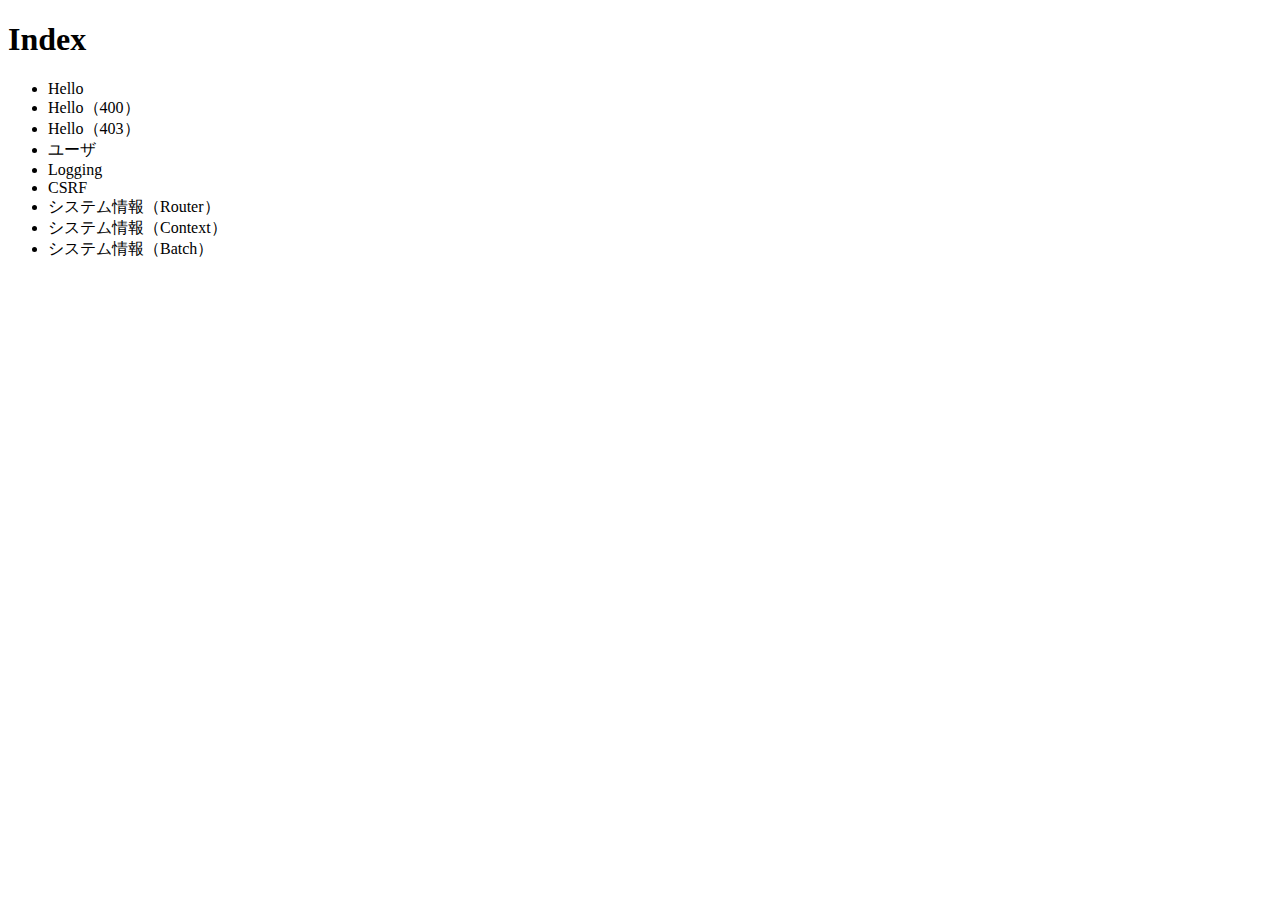
<file: src/main/resources/templates/screen/admin/index.html>
<!DOCTYPE html>
<html xmlns:th="http://www.thymeleaf.org" xmlns:layout="http://www.ultraq.net.nz/thymeleaf/layout" layout:decorator="screen/admin/layout">
<head>
<title>Index</title>
<meta charset="UTF-8" />
</head>
<body>
  <th:block layout:fragment="content">
    <h1>Index</h1>
    <ul>
      <li><a th:href="@{/admin/hello(name=tanaka)}">Hello</a></li>
      <li><a th:href="@{/admin/hello}">Hello（400）</a></li>
      <li><a th:href="@{/admin/hello(name=yoshida)}">Hello（403）</a></li>
      <li><a th:href="@{/admin/user}">ユーザ</a></li>
      <li><a th:href="@{/admin/log}">Logging</a></li>
      <li><a th:href="@{/admin/csrf}">CSRF</a></li>
      <li><a th:href="@{/admin/system/router}">システム情報（Router）</a></li>
      <li><a th:href="@{/admin/system/context}">システム情報（Context）</a></li>
      <li><a th:href="@{/admin/system/batch}">システム情報（Batch）</a></li>
    </ul>
  </th:block>
</body>
</html>
</file>
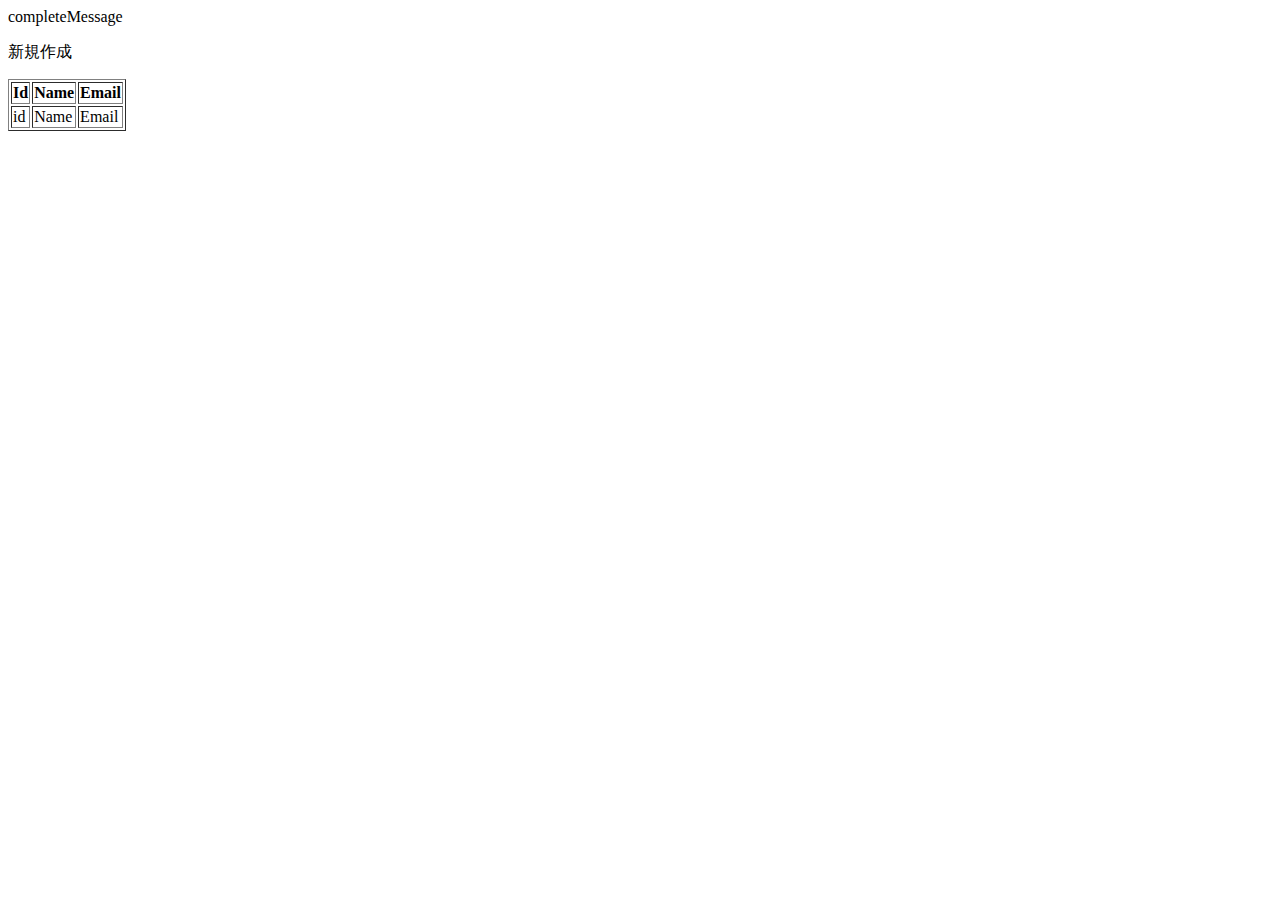
<file: src/main/resources/templates/screen/admin/user/index.html>
<!DOCTYPE html>
<html xmlns:th="http://www.thymeleaf.org" xmlns:layout="http://www.ultraq.net.nz/thymeleaf/layout" layout:decorator="screen/admin/layout">
<head>
<title>User</title>
<meta charset="UTF-8" />
</head>
<body>
  <th:block layout:fragment="content">
    <span class="complete" th:text="${completeMessage}">completeMessage</span>

    <p><a th:href="@{/admin/user/create}">新規作成</a></p>

    <table border="1">
      <tr>
        <th>Id</th>
        <th>Name</th>
        <th>Email</th>
      </tr>
      <tr th:each="user : ${users}">
        <td th:text="${user.id}">id</td>
        <td th:text="${user.name}">Name</td>
        <td th:text="${user.email}">Email</td>
      </tr>
    </table>
  </th:block>
</body>
</html>
</file>
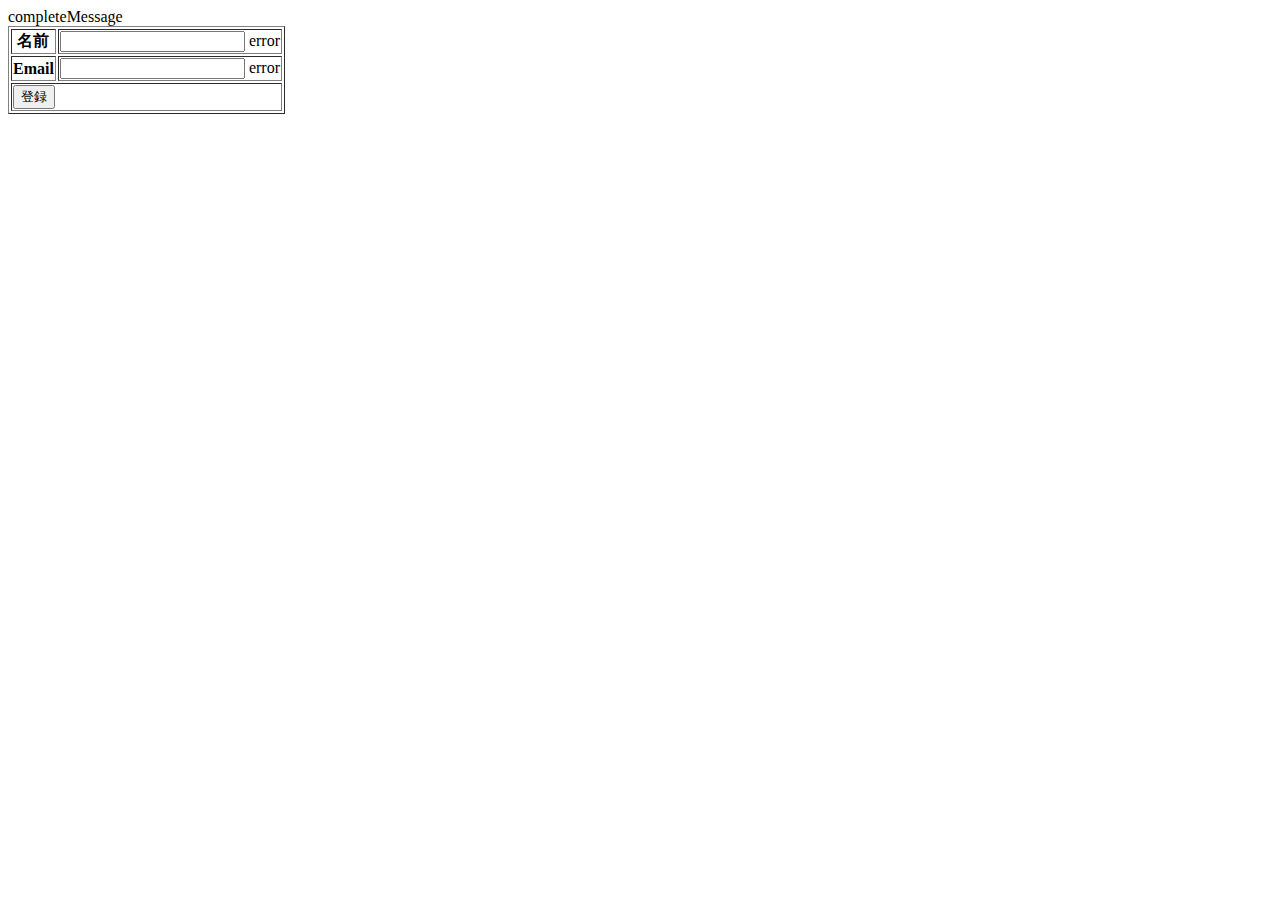
<file: src/main/resources/templates/screen/admin/csrf.html>
<!DOCTYPE html>
<html xmlns:th="http://www.thymeleaf.org" xmlns:layout="http://www.ultraq.net.nz/thymeleaf/layout" layout:decorator="screen/admin/layout">
<head>
<title>CSRF</title>
<meta charset="UTF-8" />
</head>
<body>
  <th:block layout:fragment="content">
    <span class="complete" th:text="${completeMessage}">completeMessage</span>
    <form method="post" th:action="@{''}" th:object="${sampleForm}">
      <table border="1">
        <tr>
          <th>名前</th>
          <td><input type="text" th:field="*{name}" /> <span class="error" th:errors="*{name}">error</span></td>
        </tr>
        <tr>
          <th>Email</th>
          <td><input type="text" th:field="*{email}" /> <span class="error" th:errors="*{email}">error</span></td>
        </tr>
        <tr>
          <td colspan="2"><input type="submit" value="登録" /></td>
        </tr>
      </table>
    </form>
  </th:block>
</body>
</html>
</file>
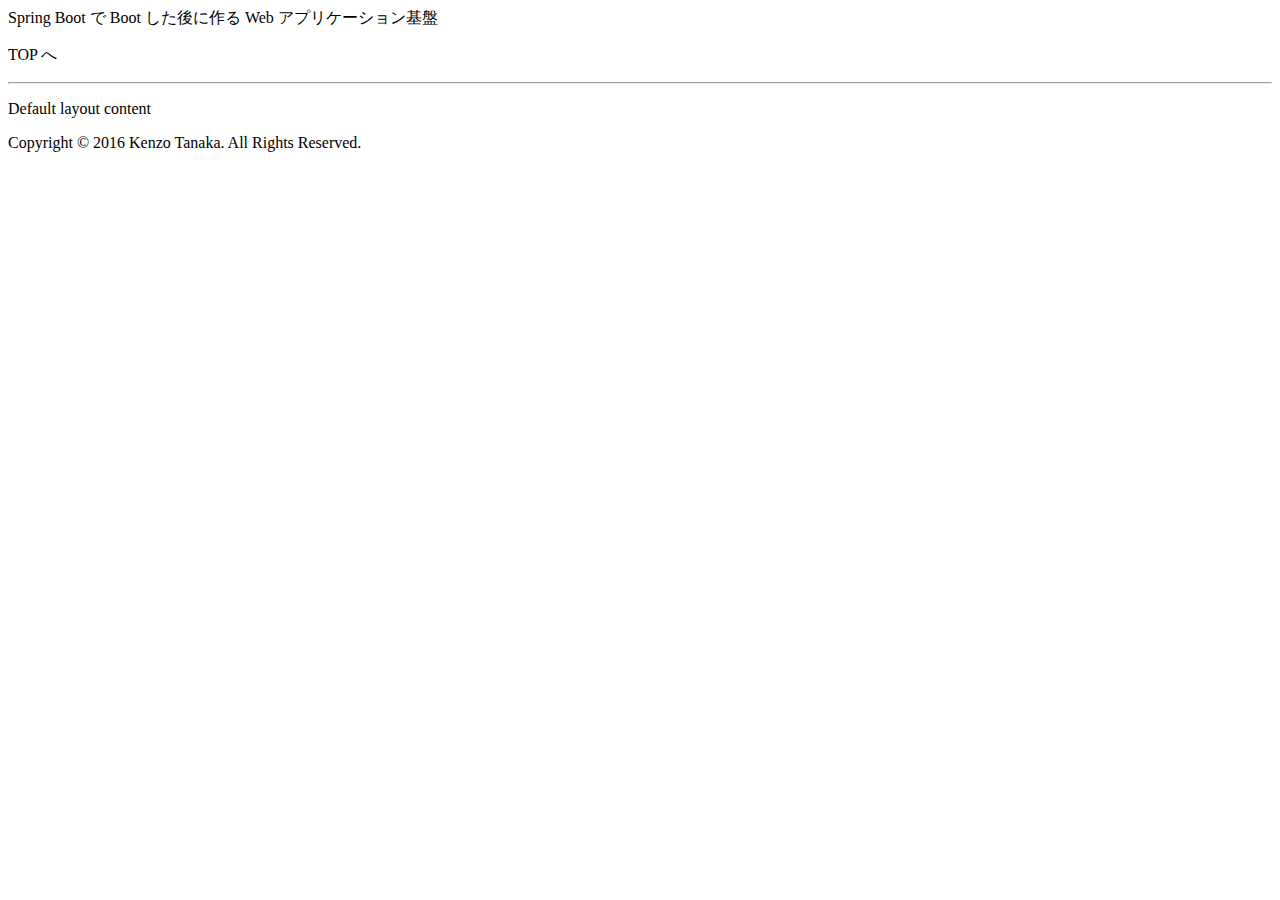
<file: src/main/resources/templates/screen/admin/layout.html>
<!DOCTYPE html>
<html xmlns:th="http://www.thymeleaf.org" xmlns:layout="http://www.ultraq.net.nz/thymeleaf/layout">
<head>
<title layout:title-pattern="$CONTENT_TITLE | $DECORATOR_TITLE">SpringDemo</title>
<meta charset="UTF-8" />
<link rel="stylesheet" th:href="@{/public/common.css}" />
</head>
<body>
  <header>Spring Boot で Boot した後に作る Web アプリケーション基盤</header>

  <div class="content">
    <p><a th:href="@{/admin/}">TOP へ</a></p>
    <hr />
    <th:block layout:fragment="content">
      <p>Default layout content</p>
    </th:block>
  </div>

  <footer>Copyright &copy; 2016 Kenzo Tanaka. All Rights Reserved.</footer>
</body>
</html>
</file>
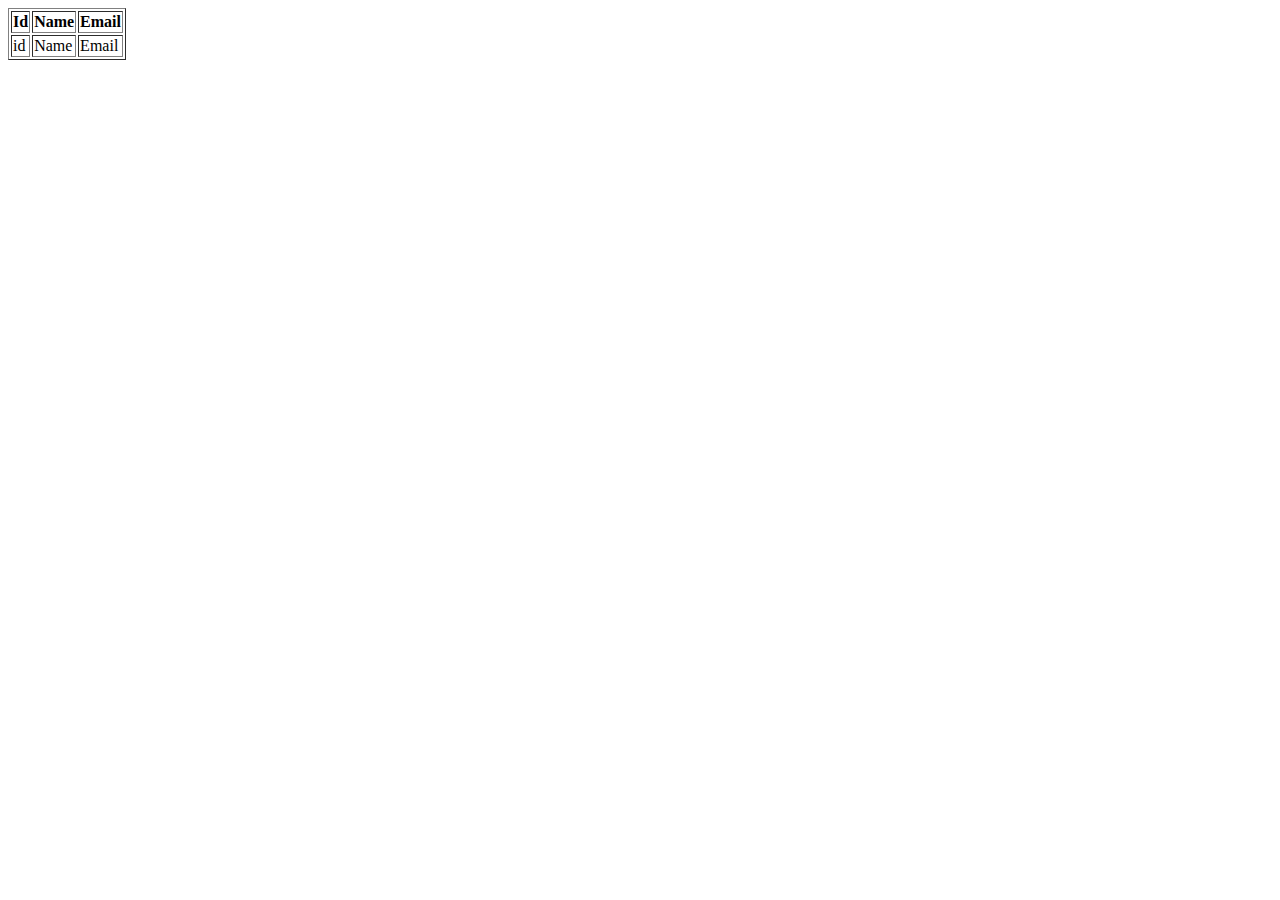
<file: src/main/resources/templates/screen/admin/sqlInjection/search.html>
<!DOCTYPE html>
<html xmlns:th="http://www.thymeleaf.org" xmlns:layout="http://www.ultraq.net.nz/thymeleaf/layout" layout:decorator="screen/admin/layout">
<head>
<title>SQLInjection</title>
<meta charset="UTF-8" />
</head>
<body>
  <th:block layout:fragment="content">

    <table border="1">
      <tr>
        <th>Id</th>
        <th>Name</th>
        <th>Email</th>
      </tr>
      <tr th:each="user : ${users}">
        <td th:text="${user.id}">id</td>
        <td th:text="${user.name}">Name</td>
        <td th:text="${user.email}">Email</td>
      </tr>
    </table>
  </th:block>
</body>
</html>
</file>
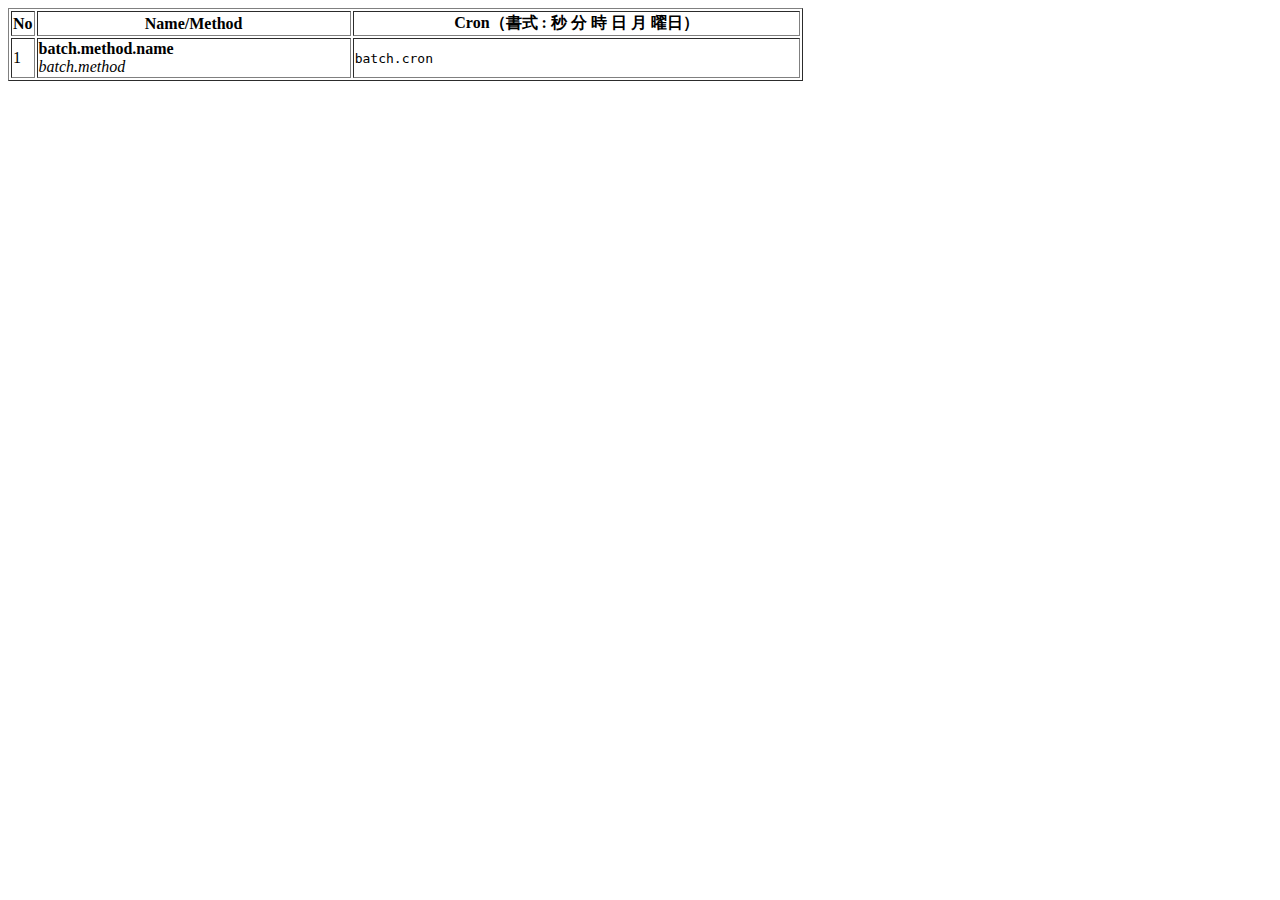
<file: src/main/resources/templates/screen/admin/system/batch.html>
<!DOCTYPE html>
<html xmlns:th="http://www.thymeleaf.org" xmlns:layout="http://www.ultraq.net.nz/thymeleaf/layout" layout:decorator="screen/admin/layout">
<head>
<title>Batch</title>
<meta charset="UTF-8" />
</head>
<body>
  <th:block layout:fragment="content">
    <table border="1">
      <tr>
        <th width="3%" class="text-center">No</th>
        <th width="40%">Name/Method</th>
        <th>Cron（書式 : 秒 分 時 日 月 曜日）</th>
      </tr>
      <tr th:each="batch,iterStat : ${batches}">
        <td class="text-center" th:text="${iterStat.count}">1</td>
        <td>
          <strong th:text="${batch.method.name}">batch.method.name</strong>
          <br />
          <em th:text="${batch.method}">batch.method</em>
        </td>
        <td><kbd th:text="${batch.cron}">batch.cron</kbd></td>
      </tr>
    </table>
  </th:block>
</body>
</html>
</file>
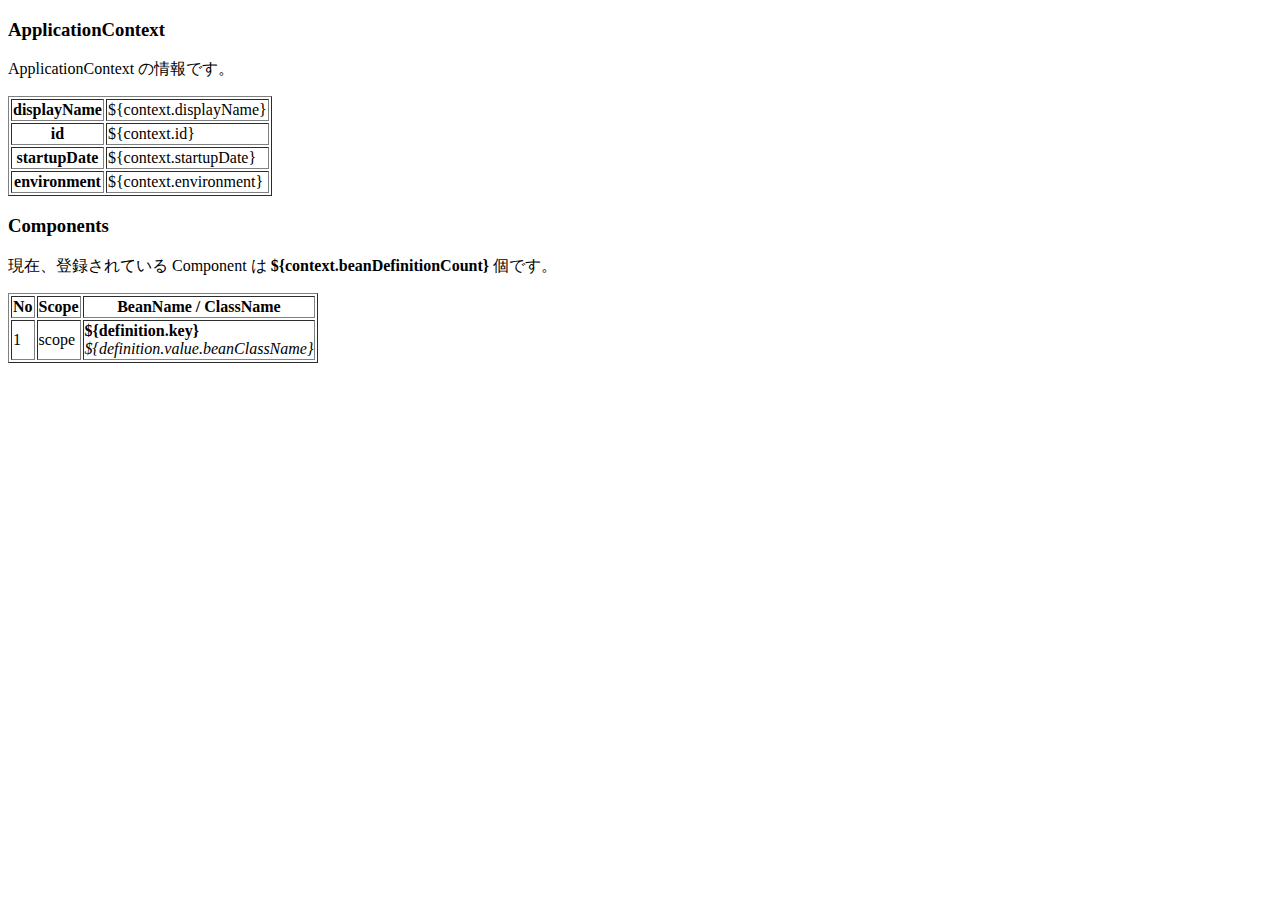
<file: src/main/resources/templates/screen/admin/system/context.html>
<!DOCTYPE html>
<html xmlns:th="http://www.thymeleaf.org" xmlns:layout="http://www.ultraq.net.nz/thymeleaf/layout" layout:decorator="screen/admin/layout">
<head>
<title>Context</title>
<meta charset="UTF-8" />
</head>
<body>
  <th:block layout:fragment="content">
    <h3>ApplicationContext</h3>
    <p>ApplicationContext の情報です。</p>
    <table border="1">
      <tr>
        <th>displayName</th>
        <td th:text="${context.displayName}">${context.displayName}</td>
      </tr>
      <tr>
        <th>id</th>
        <td th:text="${context.id}">${context.id}</td>
      </tr>
      <tr>
        <th>startupDate</th>
        <td th:text="${context.startupDate}">${context.startupDate}</td>
      </tr>
      <tr>
        <th>environment</th>
        <td th:text="${context.environment}">${context.environment}</td>
      </tr>
    </table>

    <h3>Components</h3>
    <p>
      現在、登録されている Component は <strong th:text="${context.beanDefinitionCount}">${context.beanDefinitionCount}</strong> 個です。
    </p>
    <table border="1">
      <tr>
        <th>No</th>
        <th>Scope</th>
        <th>BeanName / ClassName</th>
      </tr>
      <tr th:each="definition,iterStat : ${beanDefinitions}">
        <td class="text-center" th:text="${iterStat.count}">1</td>
        <td class="text-center" th:text="${definition.value.scope}">scope</td>
        <td>
          <strong th:text="${#strings.abbreviate(definition.key, 100)}">${definition.key}</strong>
          <br />
          <em th:text="${#strings.abbreviate(definition.value.beanClassName, 100)}">${definition.value.beanClassName}</em>
        </td>
      </tr>
    </table>
  </th:block>
</body>
</html>
</file>
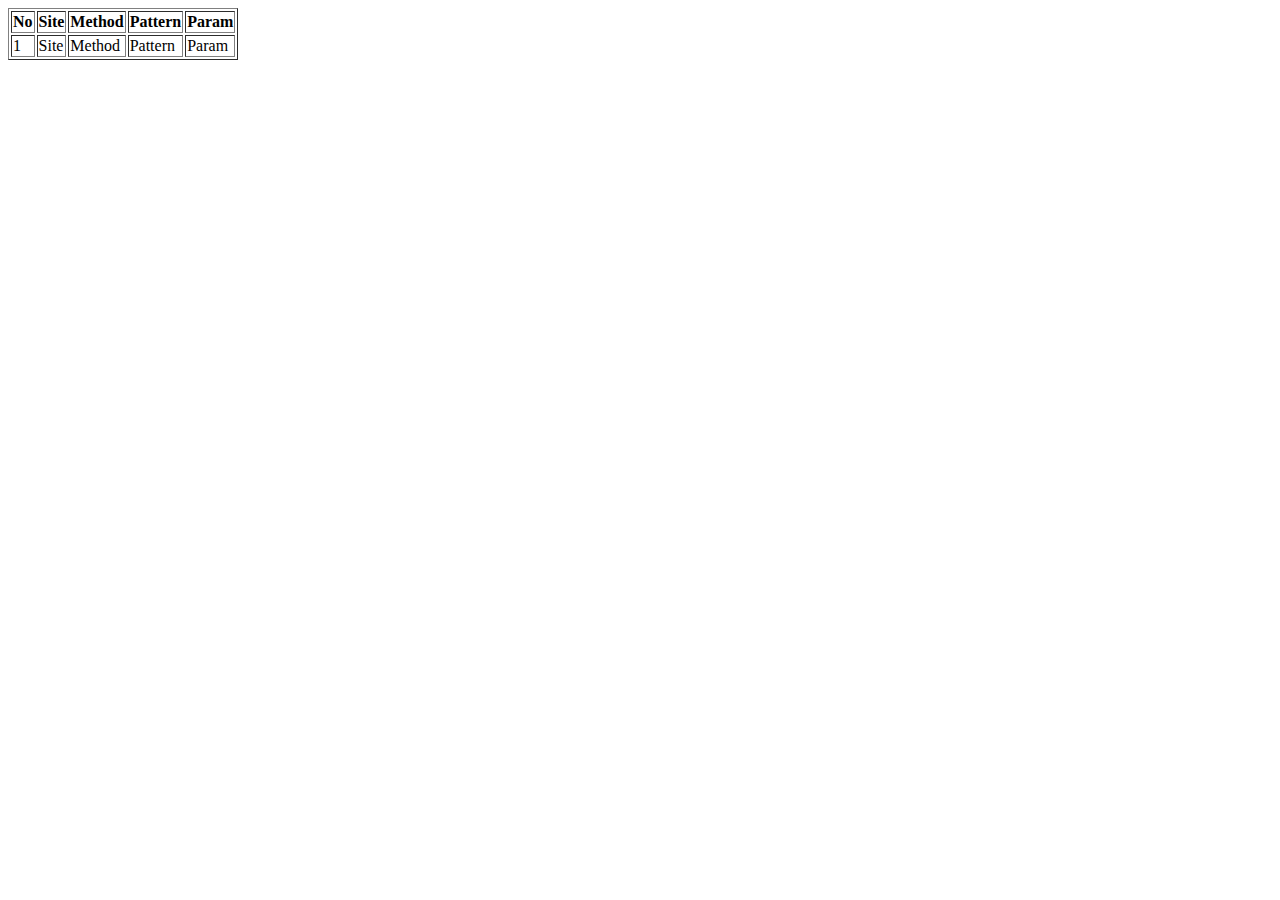
<file: src/main/resources/templates/screen/admin/system/router.html>
<!DOCTYPE html>
<html xmlns:th="http://www.thymeleaf.org" xmlns:layout="http://www.ultraq.net.nz/thymeleaf/layout" layout:decorator="screen/admin/layout">
<head>
<title>Router</title>
<meta charset="UTF-8" />
</head>
<body>
  <th:block layout:fragment="content">
    <table border="1">
      <tr>
        <th>No</th>
        <th>Site</th>
        <th>Method</th>
        <th>Pattern</th>
        <th>Param</th>
      </tr>
      <tr th:each="requestMappingInfo,iterStat : ${requestMappingInfos}">
        <td th:text="${iterStat.count}">1</td>
        <td class="text-center" th:text="${requestMappingInfo.site.label}">Site</td>
        <td class="text-center">
          <th:block th:each="v : ${requestMappingInfo.methods}">
            <th:block th:text="${v.name()}">Method</th:block>
          </th:block>
        </td>
        <td>
          <th:block th:each="v : ${requestMappingInfo.patterns}">
            <th:block th:text="${v}">Pattern</th:block>
          </th:block>
        </td>
        <td>
          <th:block th:each="v : ${requestMappingInfo.params}">
            <th:block th:text="${v}">Param</th:block>
          </th:block>
        </td>
      </tr>
    </table>
  </th:block>
</body>
</html>
</file>
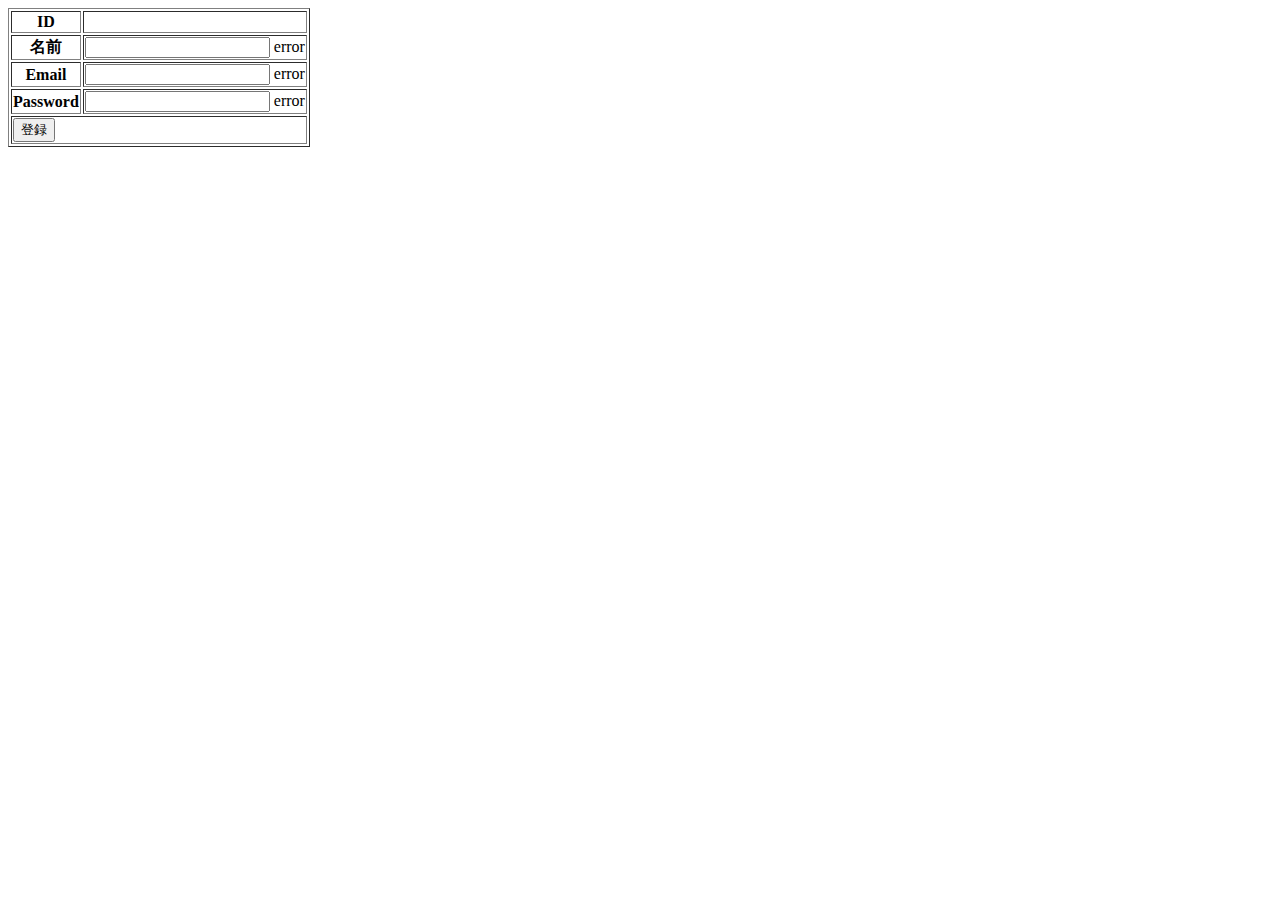
<file: src/main/resources/templates/screen/admin/user/create.html>
<!DOCTYPE html>
<html xmlns:th="http://www.thymeleaf.org" xmlns:layout="http://www.ultraq.net.nz/thymeleaf/layout" layout:decorator="screen/admin/layout">
<head>
<title>New User</title>
<meta charset="UTF-8" />
</head>
<body>
  <th:block layout:fragment="content">
    <form method="post" th:action="@{''}" th:object="${userForm}">
      <table border="1">
        <tr>
          <th>ID</th>
          <td></td>
        </tr>
        <tr>
          <th>名前</th>
          <td>
          	<input type="text" th:field="*{name}" />
          	<span class="error" th:errors="*{name}">error</span>
          </td>
        </tr>
        <tr>
          <th>Email</th>
          <td>
          	<input type="text" th:field="*{email}" />
          	<span class="error" th:errors="*{email}">error</span>
          </td>
        </tr>
        <tr>
          <th>Password</th>
          <td>
          	<input type="text" th:field="*{password}" />
          	<span class="error" th:errors="*{password}">error</span>
          </td>
        </tr>
        <tr>
          <td colspan="2"><input type="submit" value="登録" /></td>
        </tr>
      </table>
    </form>
  </th:block>
</body>
</html>
</file>
